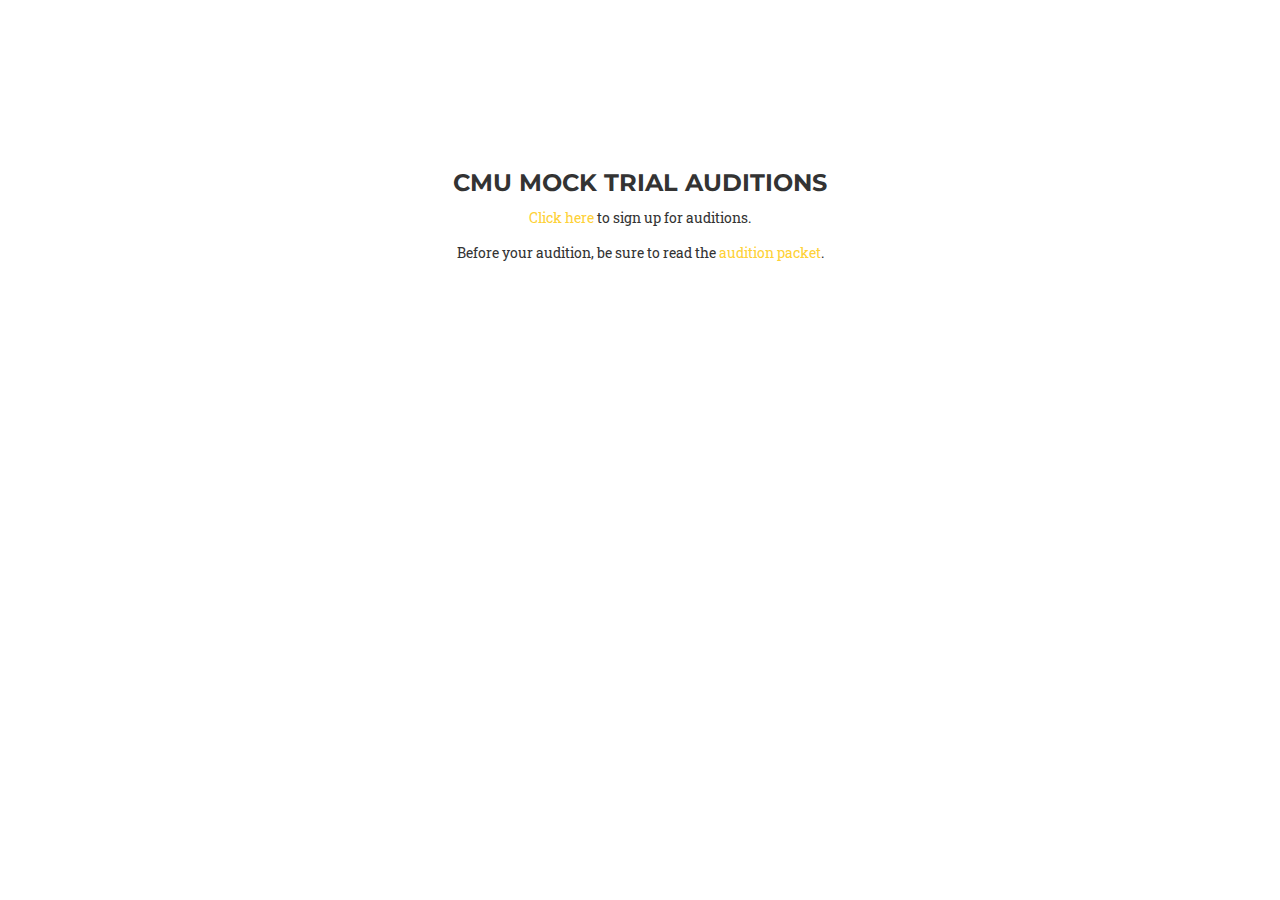
<file: audition.html>
<!DOCTYPE html>
<html lang="en">

    <head>

        <meta charset="utf-8">
        <meta http-equiv="X-UA-Compatible" content="IE=edge">
        <meta name="viewport" content="width=device-width, initial-scale=1">
        <meta name="description" content="">
        <meta name="author" content="">

        <link rel="shortcut icon" type="image/x-icon" href="/favicon.ico" />

        <title>CMU Mock Trial</title>

        <!-- Bootstrap Core CSS -->
        <link href="css/bootstrap.min.css" rel="stylesheet">

        <!-- Custom CSS -->
        <link href="css/agency.css" rel="stylesheet">

        <!-- Custom Fonts -->
        <link href="font-awesome/css/font-awesome.min.css" rel="stylesheet" type="text/css">
        <link href="https://fonts.googleapis.com/css?family=Montserrat:400,700" rel="stylesheet" type="text/css">
        <link href='https://fonts.googleapis.com/css?family=Kaushan+Script' rel='stylesheet' type='text/css'>
        <link href='https://fonts.googleapis.com/css?family=Droid+Serif:400,700,400italic,700italic' rel='stylesheet' type='text/css'>
        <link href='https://fonts.googleapis.com/css?family=Roboto+Slab:400,100,300,700' rel='stylesheet' type='text/css'>

        <!-- HTML5 Shim and Respond.js IE8 support of HTML5 elements and media queries -->
        <!-- WARNING: Respond.js doesn't work if you view the page via file:// -->
        <!--[if lt IE 9]>
<script src="https://oss.maxcdn.com/libs/html5shiv/3.7.0/html5shiv.js"></script>
<script src="https://oss.maxcdn.com/libs/respond.js/1.4.2/respond.min.js"></script>
<![endif]-->

    </head>

    <body id="page-top" class="index">


        <section id="about">
            <div class="container">
                <div class="row">
                    <div class="col-lg-12 text-center">
                        <h3>CMU Mock Trial Auditions</h3>
                        <p><a href="http://tiny.cc/mock-audition">Click here</a> to sign up for auditions.</p>
                        <p>Before your audition, be sure to read the <a href="http://tiny.cc/audition-packet">audition packet</a>.</p>
                    </div>
                </div>
            </div>
        </section>

        <!-- jQuery -->
        <script src="js/jquery.js"></script>

        <!-- Bootstrap Core JavaScript -->
        <script src="js/bootstrap.min.js"></script>


        <!-- Custom Theme JavaScript -->
        <script src="js/agency.js"></script>

    </body>

</html>
</file>
<file: css/agency.css>
body{overflow-x:hidden;font-family:"Roboto Slab","Helvetica Neue",Helvetica,Arial,sans-serif}.text-muted{color:#777}.text-primary{color:#fed136}p{font-size:14px;line-height:1.75}p.large{font-size:16px}a,a:hover,a:focus,a:active,a.active{outline:0}a{color:#fed136}a:hover,a:focus,a:active,a.active{color:#fec503}h1,h2,h3,h4,h5,h6{font-family:Montserrat,"Helvetica Neue",Helvetica,Arial,sans-serif;text-transform:uppercase;font-weight:700}.img-centered{margin:0 auto}.bg-light-gray{background-color:#f7f7f7}.bg-darkest-gray{background-color:#222}.btn-primary{color:#fff;background-color:#fed136;border-color:#fed136;font-family:Montserrat,"Helvetica Neue",Helvetica,Arial,sans-serif;text-transform:uppercase;font-weight:700}.btn-primary:hover,.btn-primary:focus,.btn-primary:active,.btn-primary.active,.open .dropdown-toggle.btn-primary{color:#fff;background-color:#fec503;border-color:#f6bf01}.btn-primary:active,.btn-primary.active,.open .dropdown-toggle.btn-primary{background-image:none}.btn-primary.disabled,.btn-primary[disabled],fieldset[disabled] .btn-primary,.btn-primary.disabled:hover,.btn-primary[disabled]:hover,fieldset[disabled] .btn-primary:hover,.btn-primary.disabled:focus,.btn-primary[disabled]:focus,fieldset[disabled] .btn-primary:focus,.btn-primary.disabled:active,.btn-primary[disabled]:active,fieldset[disabled] .btn-primary:active,.btn-primary.disabled.active,.btn-primary[disabled].active,fieldset[disabled] .btn-primary.active{background-color:#fed136;border-color:#fed136}.btn-primary .badge{color:#fed136;background-color:#fff}.btn-xl{color:#fff;background-color:#fed136;border-color:#fed136;font-family:Montserrat,"Helvetica Neue",Helvetica,Arial,sans-serif;text-transform:uppercase;font-weight:700;border-radius:3px;font-size:18px;padding:20px 40px}.btn-xl:hover,.btn-xl:focus,.btn-xl:active,.btn-xl.active,.open .dropdown-toggle.btn-xl{color:#fff;background-color:#fec503;border-color:#f6bf01}.btn-xl:active,.btn-xl.active,.open .dropdown-toggle.btn-xl{background-image:none}.btn-xl.disabled,.btn-xl[disabled],fieldset[disabled] .btn-xl,.btn-xl.disabled:hover,.btn-xl[disabled]:hover,fieldset[disabled] .btn-xl:hover,.btn-xl.disabled:focus,.btn-xl[disabled]:focus,fieldset[disabled] .btn-xl:focus,.btn-xl.disabled:active,.btn-xl[disabled]:active,fieldset[disabled] .btn-xl:active,.btn-xl.disabled.active,.btn-xl[disabled].active,fieldset[disabled] .btn-xl.active{background-color:#fed136;border-color:#fed136}.btn-xl .badge{color:#fed136;background-color:#fff}.navbar-default{background-color:#222;border-color:transparent}.navbar-default .navbar-brand{color:#fed136;font-family:"Kaushan Script","Helvetica Neue",Helvetica,Arial,cursive}.navbar-default .navbar-brand:hover,.navbar-default .navbar-brand:focus,.navbar-default .navbar-brand:active,.navbar-default .navbar-brand.active{color:#fec503}.navbar-default .navbar-collapse{border-color:rgba(255,255,255,.02)}.navbar-default .navbar-toggle{background-color:#fed136;border-color:#fed136}.navbar-default .navbar-toggle .icon-bar{background-color:#fff}.navbar-default .navbar-toggle:hover,.navbar-default .navbar-toggle:focus{background-color:#fed136}.navbar-default .nav li a{font-family:Montserrat,"Helvetica Neue",Helvetica,Arial,sans-serif;text-transform:uppercase;font-weight:400;letter-spacing:1px;color:#fff}.navbar-default .nav li a:hover,.navbar-default .nav li a:focus{color:#fed136;outline:0}.navbar-default .navbar-nav>.active>a{border-radius:0;color:#fff;background-color:#fed136}.navbar-default .navbar-nav>.active>a:hover,.navbar-default .navbar-nav>.active>a:focus{color:#fff;background-color:#fec503}@media (min-width:768px){.navbar-default{background-color:transparent;padding:25px 0;-webkit-transition:padding .3s;-moz-transition:padding .3s;transition:padding .3s;border:0}.navbar-default .navbar-brand{font-size:2em;-webkit-transition:all .3s;-moz-transition:all .3s;transition:all .3s}.navbar-default .navbar-nav>.active>a{border-radius:3px}.navbar-default.navbar-shrink{background-color:#222;padding:10px 0}.navbar-default.navbar-shrink .navbar-brand{font-size:1.5em}}header{background-image:url(../img/header-bg.jpg);background-repeat:none;background-attachment:scroll;background-position:center center;-webkit-background-size:cover;-moz-background-size:cover;background-size:cover;-o-background-size:cover;text-align:center;color:#fff}header .intro-text{padding-top:100px;padding-bottom:50px}header .intro-text .intro-lead-in{font-family:"Droid Serif","Helvetica Neue",Helvetica,Arial,sans-serif;font-style:italic;font-size:22px;line-height:22px;margin-bottom:25px}header .intro-text .intro-heading{font-family:Montserrat,"Helvetica Neue",Helvetica,Arial,sans-serif;text-transform:uppercase;font-weight:700;font-size:50px;line-height:50px;margin-bottom:25px}@media (min-width:768px){header .intro-text{padding-top:300px;padding-bottom:200px}header .intro-text .intro-lead-in{font-family:"Droid Serif","Helvetica Neue",Helvetica,Arial,sans-serif;font-style:italic;font-size:40px;line-height:40px;margin-bottom:25px}header .intro-text .intro-heading{font-family:Montserrat,"Helvetica Neue",Helvetica,Arial,sans-serif;text-transform:uppercase;font-weight:700;font-size:75px;line-height:75px;margin-bottom:50px}}section{padding:100px 0}section h2.section-heading{font-size:40px;margin-top:0;margin-bottom:15px}section h3.section-subheading{font-size:16px;font-family:"Droid Serif","Helvetica Neue",Helvetica,Arial,sans-serif;text-transform:none;font-style:italic;font-weight:400;margin-bottom:75px}@media (min-width:768px){section{padding:150px 0}}.service-heading{margin:15px 0;text-transform:none}#portfolio .portfolio-item{margin:0 0 15px;right:0}#portfolio .portfolio-item .portfolio-link{display:block;position:relative;max-width:400px;margin:0 auto}#portfolio .portfolio-item .portfolio-link .portfolio-hover{background:rgba(254,209,54,.9);position:absolute;width:100%;height:100%;opacity:0;transition:all ease .5s;-webkit-transition:all ease .5s;-moz-transition:all ease .5s}#portfolio .portfolio-item .portfolio-link .portfolio-hover:hover{opacity:1}#portfolio .portfolio-item .portfolio-link .portfolio-hover .portfolio-hover-content{position:absolute;width:100%;height:20px;font-size:20px;text-align:center;top:50%;margin-top:-12px;color:#fff}#portfolio .portfolio-item .portfolio-link .portfolio-hover .portfolio-hover-content i{margin-top:-12px}#portfolio .portfolio-item .portfolio-link .portfolio-hover .portfolio-hover-content h3,#portfolio .portfolio-item .portfolio-link .portfolio-hover .portfolio-hover-content h4{margin:0}#portfolio .portfolio-item .portfolio-caption{max-width:400px;margin:0 auto;background-color:#fff;text-align:center;padding:25px}#portfolio .portfolio-item .portfolio-caption h4{text-transform:none;margin:0}#portfolio .portfolio-item .portfolio-caption p{font-family:"Droid Serif","Helvetica Neue",Helvetica,Arial,sans-serif;font-style:italic;font-size:16px;margin:0}#portfolio *{z-index:2}@media (min-width:767px){#portfolio .portfolio-item{margin:0 0 30px}}.timeline{list-style:none;padding:0;position:relative}.timeline:before{top:0;bottom:0;position:absolute;content:"";width:2px;background-color:#f1f1f1;left:40px;margin-left:-1.5px}.timeline>li{margin-bottom:50px;position:relative;min-height:50px}.timeline>li:before,.timeline>li:after{content:" ";display:table}.timeline>li:after{clear:both}.timeline>li .timeline-panel{width:100%;float:right;padding:0 20px 0 100px;position:relative;text-align:left}.timeline>li .timeline-panel:before{border-left-width:0;border-right-width:15px;left:-15px;right:auto}.timeline>li .timeline-panel:after{border-left-width:0;border-right-width:14px;left:-14px;right:auto}.timeline>li .timeline-image{left:0;margin-left:0;width:80px;height:80px;position:absolute;z-index:100;background-color:#fed136;color:#fff;border-radius:100%;border:7px solid #f1f1f1;text-align:center}.timeline>li .timeline-image h4{font-size:10px;margin-top:12px;line-height:14px}.timeline>li.timeline-inverted>.timeline-panel{float:right;text-align:left;padding:0 20px 0 100px}.timeline>li.timeline-inverted>.timeline-panel:before{border-left-width:0;border-right-width:15px;left:-15px;right:auto}.timeline>li.timeline-inverted>.timeline-panel:after{border-left-width:0;border-right-width:14px;left:-14px;right:auto}.timeline>li:last-child{margin-bottom:0}.timeline .timeline-heading h4{margin-top:0;color:inherit}.timeline .timeline-heading h4.subheading{text-transform:none}.timeline .timeline-body>p,.timeline .timeline-body>ul{margin-bottom:0}@media (min-width:768px){.timeline:before{left:50%}.timeline>li{margin-bottom:100px;min-height:100px}.timeline>li .timeline-panel{width:41%;float:left;padding:0 20px 20px 30px;text-align:right}.timeline>li .timeline-image{width:100px;height:100px;left:50%;margin-left:-50px}.timeline>li .timeline-image h4{font-size:13px;margin-top:16px;line-height:18px}.timeline>li.timeline-inverted>.timeline-panel{float:right;text-align:left;padding:0 30px 20px 20px}}@media (min-width:992px){.timeline>li{min-height:150px}.timeline>li .timeline-panel{padding:0 20px 20px}.timeline>li .timeline-image{width:150px;height:150px;margin-left:-75px}.timeline>li .timeline-image h4{font-size:18px;margin-top:30px;line-height:26px}.timeline>li.timeline-inverted>.timeline-panel{padding:0 20px 20px}}@media (min-width:1200px){.timeline>li{min-height:170px}.timeline>li .timeline-panel{padding:0 20px 20px 100px}.timeline>li .timeline-image{width:170px;height:170px;margin-left:-85px}.timeline>li .timeline-image h4{margin-top:40px}.timeline>li.timeline-inverted>.timeline-panel{padding:0 100px 20px 20px}}.team-member{text-align:center;margin-bottom:50px}.team-member img{margin:0 auto;border:7px solid #fff}.team-member h4{margin-top:25px;margin-bottom:0;text-transform:none}.team-member p{margin-top:0}aside.clients img{margin:50px auto}section#contact{background-color:#222;background-image:url(../img/map-image.png);background-position:center;background-repeat:no-repeat}section#contact .section-heading{color:#fff}section#contact .form-group{margin-bottom:25px}section#contact .form-group input,section#contact .form-group textarea{padding:20px}section#contact .form-group input.form-control{height:auto}section#contact .form-group textarea.form-control{height:236px}section#contact .form-control:focus{border-color:#fed136;box-shadow:none}section#contact ::-webkit-input-placeholder{font-family:Montserrat,"Helvetica Neue",Helvetica,Arial,sans-serif;text-transform:uppercase;font-weight:700;color:#bbb}section#contact :-moz-placeholder{font-family:Montserrat,"Helvetica Neue",Helvetica,Arial,sans-serif;text-transform:uppercase;font-weight:700;color:#bbb}section#contact ::-moz-placeholder{font-family:Montserrat,"Helvetica Neue",Helvetica,Arial,sans-serif;text-transform:uppercase;font-weight:700;color:#bbb}section#contact :-ms-input-placeholder{font-family:Montserrat,"Helvetica Neue",Helvetica,Arial,sans-serif;text-transform:uppercase;font-weight:700;color:#bbb}section#contact .text-danger{color:#e74c3c}footer{padding:25px 0;text-align:center}footer span.copyright{line-height:40px;font-family:Montserrat,"Helvetica Neue",Helvetica,Arial,sans-serif;text-transform:uppercase;text-transform:none}footer ul.quicklinks{margin-bottom:0;line-height:40px;font-family:Montserrat,"Helvetica Neue",Helvetica,Arial,sans-serif;text-transform:uppercase;text-transform:none}ul.social-buttons{margin-bottom:0}ul.social-buttons li a{display:block;background-color:#222;height:40px;width:40px;border-radius:100%;font-size:20px;line-height:40px;color:#fff;outline:0;-webkit-transition:all .3s;-moz-transition:all .3s;transition:all .3s}ul.social-buttons li a:hover,ul.social-buttons li a:focus,ul.social-buttons li a:active{background-color:#fed136}.btn:focus,.btn:active,.btn.active,.btn:active:focus{outline:0}.portfolio-modal .modal-content{border-radius:0;background-clip:border-box;-webkit-box-shadow:none;box-shadow:none;border:0;min-height:100%;padding:100px 0;text-align:center}.portfolio-modal .modal-content h2{margin-bottom:15px;font-size:3em}.portfolio-modal .modal-content p{margin-bottom:30px}.portfolio-modal .modal-content p.item-intro{margin:20px 0 30px;font-family:"Droid Serif","Helvetica Neue",Helvetica,Arial,sans-serif;font-style:italic;font-size:16px}.portfolio-modal .modal-content ul.list-inline{margin-bottom:30px;margin-top:0}.portfolio-modal .modal-content img{margin-bottom:30px}.portfolio-modal .close-modal{position:absolute;width:75px;height:75px;background-color:transparent;top:25px;right:25px;cursor:pointer}.portfolio-modal .close-modal:hover{opacity:.3}.portfolio-modal .close-modal .lr{height:75px;width:1px;margin-left:35px;background-color:#222;transform:rotate(45deg);-ms-transform:rotate(45deg);-webkit-transform:rotate(45deg);z-index:1051}.portfolio-modal .close-modal .lr .rl{height:75px;width:1px;background-color:#222;transform:rotate(90deg);-ms-transform:rotate(90deg);-webkit-transform:rotate(90deg);z-index:1052}.portfolio-modal .modal-backdrop{opacity:0;display:none}::-moz-selection{text-shadow:none;background:#fed136}::selection{text-shadow:none;background:#fed136}img::selection{background:0 0}img::-moz-selection{background:0 0}body{webkit-tap-highlight-color:#fed136}
</file>
